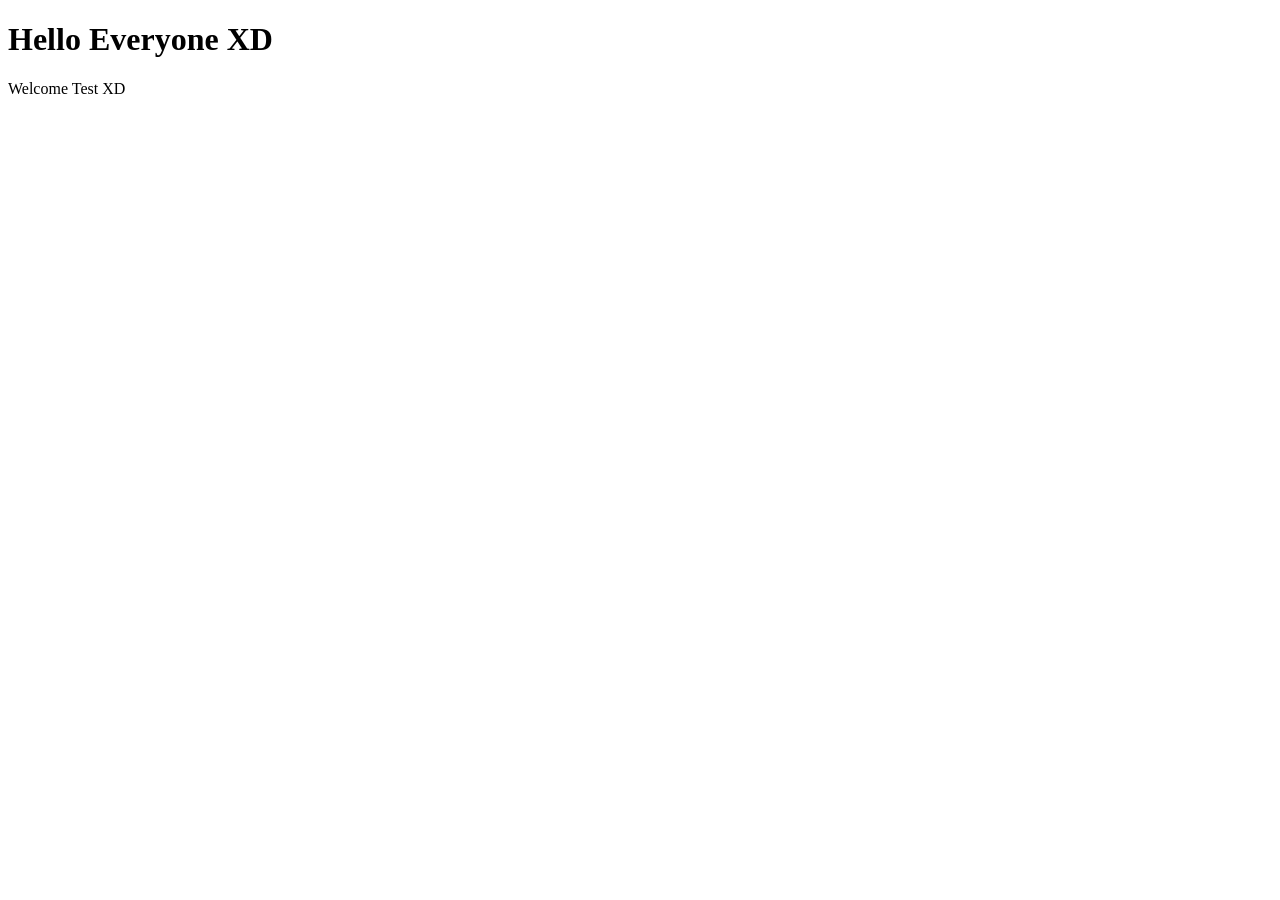
<file: Index Wk2.html>
<!DOCTYPE html>
<html lang="en">
<head>
    <meta charset="UTF-8">
    <meta name="viewport" content="width=device-width, initial-scale=1.0">
    <link rel="apple-touch-icon" sizes="180x180" href="/apple-touch-icon.png">
<link rel="icon" type="image/png" sizes="32x32" href="/favicon-32x32.png">
<link rel="icon" type="image/png" sizes="16x16" href="/favicon-16x16.png">
<link rel="manifest" href="/site.webmanifest">
    <title>Hello Everyone</title>
</head>
<h1>Hello Everyone XD</h1>
<body>
  Welcome Test XD 

</body>
</html>
</file>
